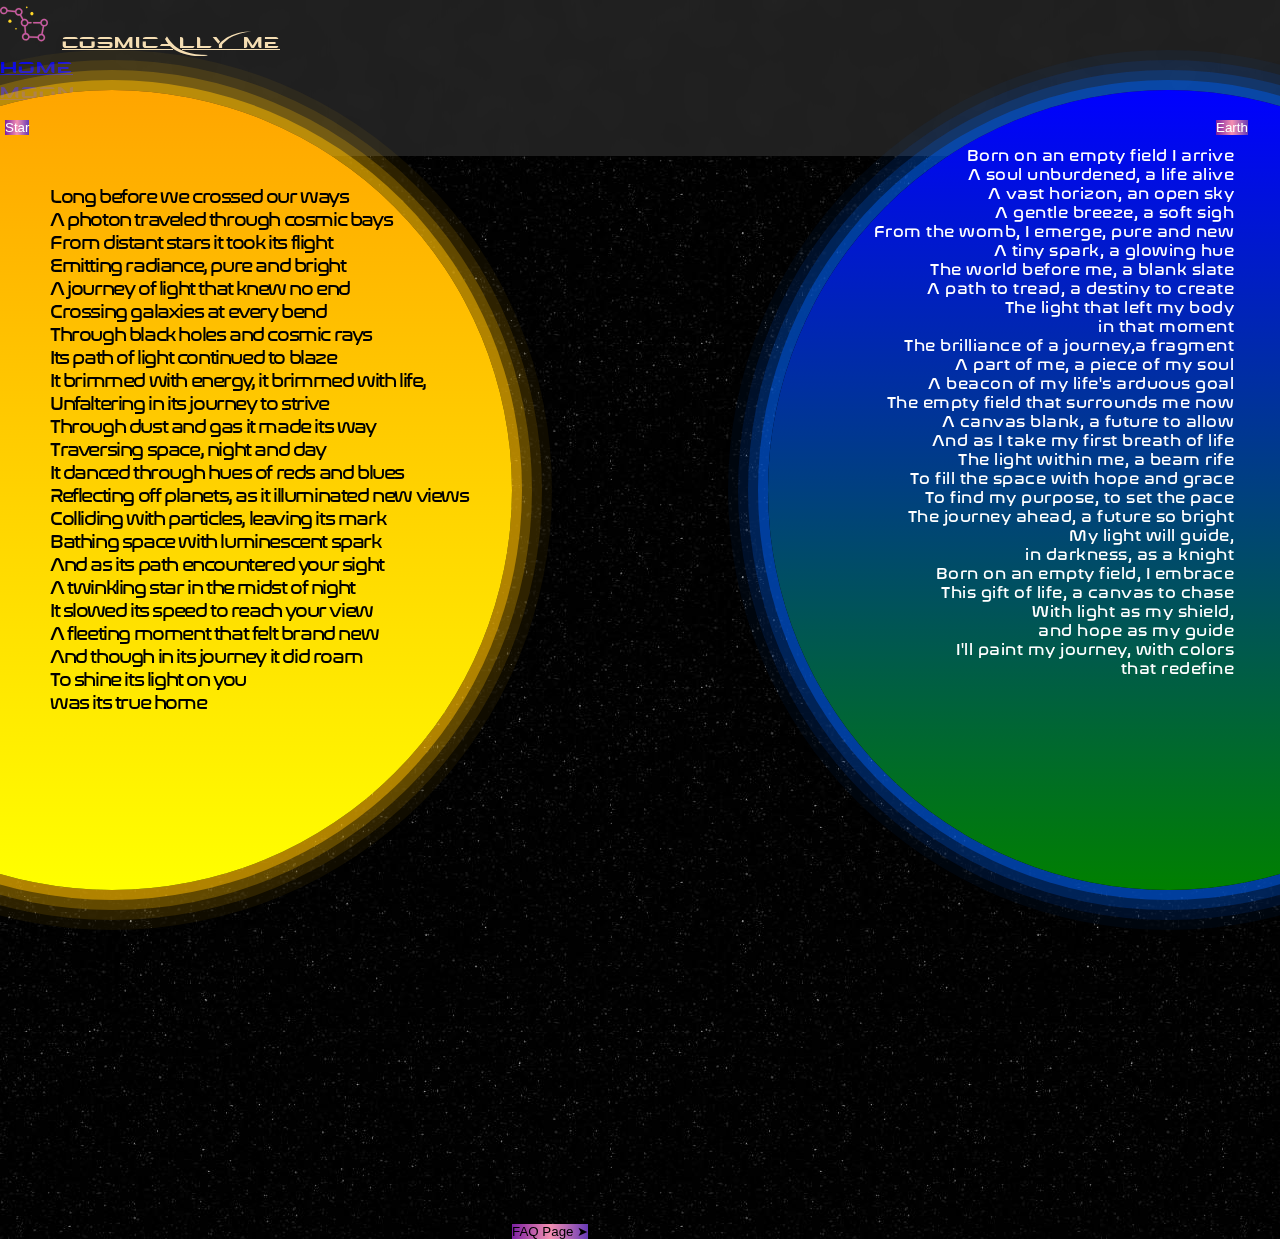
<file: pems/poems.html>
<!DOCTYPE html>
<html lang="en">
    <head>
        <meta charset="UTF-8">
        <meta http-equiv="X-UA-Compatible" content="IE=edge">
        <meta name="viewport" content="width=device-width, initial-scale=1.0">
        <title>Cosmically Me: Poems</title>
        <link rel="stylesheet" href="poems.css">
        <!-- <link rel="preconnect" href="https://fonts.googleapis.com"> -->
        <!-- <link rel="preconnect" href="https://fonts.gstatic.com" crossorigin> -->
        <link href="https://cdn.jsdelivr.net/npm/bootstrap@5.3.0-alpha2/dist/css/bootstrap.min.css" rel="stylesheet" integrity="sha384-aFq/bzH65dt+w6FI2ooMVUpc+21e0SRygnTpmBvdBgSdnuTN7QbdgL+OapgHtvPp" crossorigin="anonymous">
        <!-- <link href="https://fonts.googleapis.com/css2?family=Space+Mono:wght@700&   display=swap" rel="stylesheet"> -->
        <script src="https://ajax.googleapis.com/ajax/libs/jquery/3.2.1/jquery.min.js"></script>
        <link rel="icon" href="../font/specimen_files/images/csas.svg">
        <script src="./buffer.js"></script>
        <script src="./id3.js"></script>
        <script src="./audio.js"></script>
        <style>
            body {
                font-family: 'Nasalization';
                font-weight: Regular;
                background-color: black;
            }
        </style>
    </head>
    <body>
    <nav class="navbar navbar-expand-lg navbar-dark shadow-5-strong fixed-top">
  <div class="container-fluid">
    <a href="../index.html" style = "margin-right: 10px;cursor: url('../cursors/ateez_move_g.png'), pointer;"><img src="../font/specimen_files/images/csas.svg"></img></a>
    <a class="navbar-brand" href="../index.html"style="cursor: url('../cursors/ateez_move_g.png'), pointer;color:wheat;;font-family:'SpaceX';">COSMICALLY ME</a>
    <div class="collapse navbar-collapse" id="navbarSupportedContent">
      <ul class="navbar-nav ms-auto mb-2 mb-lg-0">
        <li class="nav-item">
          <a class="nav-link" aria-current="page" href="../index.html"style="cursor: url('../cursors/ateez_move_g.png'), pointer;;font-family:'SpaceX';">HOME</a>
        </li>
        <li class="nav-item">
          <a class="nav-link" href="../Moon-Page/moon.html"style="cursor: url('../cursors/ateez_move_g.png'), pointer;;font-family:'SpaceX';">MOON</a>
        </li>
        <li class="nav-item">
          <a class="nav-link  active ahref" href="./poems.html"style="cursor: url('../cursors/ateez_move_g.png'), pointer;;font-family:'SpaceX';">POEMS</a>
        </li>
        <li class="nav-item">
          <a class="nav-link" href="../FAQ/FAQ.html"style="cursor: url('../cursors/ateez_move_g.png'), pointer;;font-family:'SpaceX';">FAQ</a>
        </li>
      </ul>
    </div>
  </div>
</nav>
    <canvas id="stars"></canvas>
            <div id="sun-div" class="sun">
                <p id="sun-poem">
                    Long before we crossed our ways
                    <br>A photon traveled through cosmic bays
                    <br>From distant stars it took its flight 
                    <br>Emitting radiance, pure and bright
                    <br>A journey of light that knew no end 
                    <br>Crossing galaxies at every bend                   
                    <br>Through black holes and cosmic rays 
                    <br>Its path of light continued to blaze
                    <br>It brimmed with energy, it brimmed with life, <br>Unfaltering in its journey to strive 
                    <br>Through dust and gas it made its way 
                    <br>Traversing space, night and day
                    <br>It danced through hues of reds and blues 
                    <br>Reflecting off planets, as it illuminated new views 
                    <br>Colliding with particles, leaving its mark 
                    <br>Bathing space with luminescent spark
                    <br>And as its path encountered your sight 
                    <br>A twinkling star in the midst of night 
                    <br>It slowed its speed to reach your view 
                    <br>A fleeting moment that felt brand new
                    <br>And though in its journey it did roam 
                    <br>To shine its light on you
                    <br>was its true home
                </p>
            </div>
            <div id="earth-div" class="earth">
                <p id="earth-poem">
                    Born on an empty field I arrive 
                    <br>A soul unburdened, a life alive 
                    <br>A vast horizon, an open sky 
                    <br>A gentle breeze, a soft sigh
                    <br>From the womb, I emerge, pure and new 
                    <br>A tiny spark, a glowing hue 
                    <br>The world before me, a blank slate 
                    <br>A path to tread, a destiny to create  
                    <br>The light that left my body <br> in that moment 
                    <br>The brilliance of a journey,a fragment 
                    <br>A part of me, a piece of my soul 
                    <br>A beacon of my life's arduous goal
                    <br>The empty field that surrounds me now 
                    <br>A canvas blank, a future to allow 
                    <br>And as I take my first breath of life 
                    <br>The light within me, a beam rife
                    <br>To fill the space with hope and grace 
                    <br>To find my purpose, to set the pace 
                    <br>The journey ahead, a future so bright 
                    <br>My light will guide, <br>in darkness, as a knight
                    <br>Born on an empty field, I embrace 
                    <br>This gift of life, a canvas to chase     
                    <br>With light as my shield, <br>and hope as my guide 
                    <br>I'll paint my journey, with colors 
                    <br>that redefine
                </p>
            </div>
            <button id = "playSampleButton" class="btn btn-primary btn-rounded e1" onClick="playSample()">Earth</button>
            <button id = "playSampleButton" class="btn btn-primary btn-rounded s1" onClick="playStar()">Star</button>
       	<span id="loading"></span>
        <div id="song_info_wrapper">
        	<div id="artist">Unknown Artist</div>
			<div id="title">Unknown Titel</div>
			<div id="album">Unknown Album</div>
		</div>
        <canvas id="freq" width="1024" height="525"></canvas>
        <div style="display: grid;position: relative;top: 90%;" ><button onclick=" window.location.href= '../FAQ/FAQ.html';" class="btn btn-primary btn-rounded" id="bNext">FAQ Page ➤</button></div>
        <script src="https://cdn.jsdelivr.net/npm/bootstrap@5.3.0-alpha2/dist/js/bootstrap.bundle.min.js" integrity="sha384-qKXV1j0HvMUeCBQ+QVp7JcfGl760yU08IQ+GpUo5hlbpg51QRiuqHAJz8+BrxE/N" crossorigin="anonymous"></script>
</body>
</html>
</file>
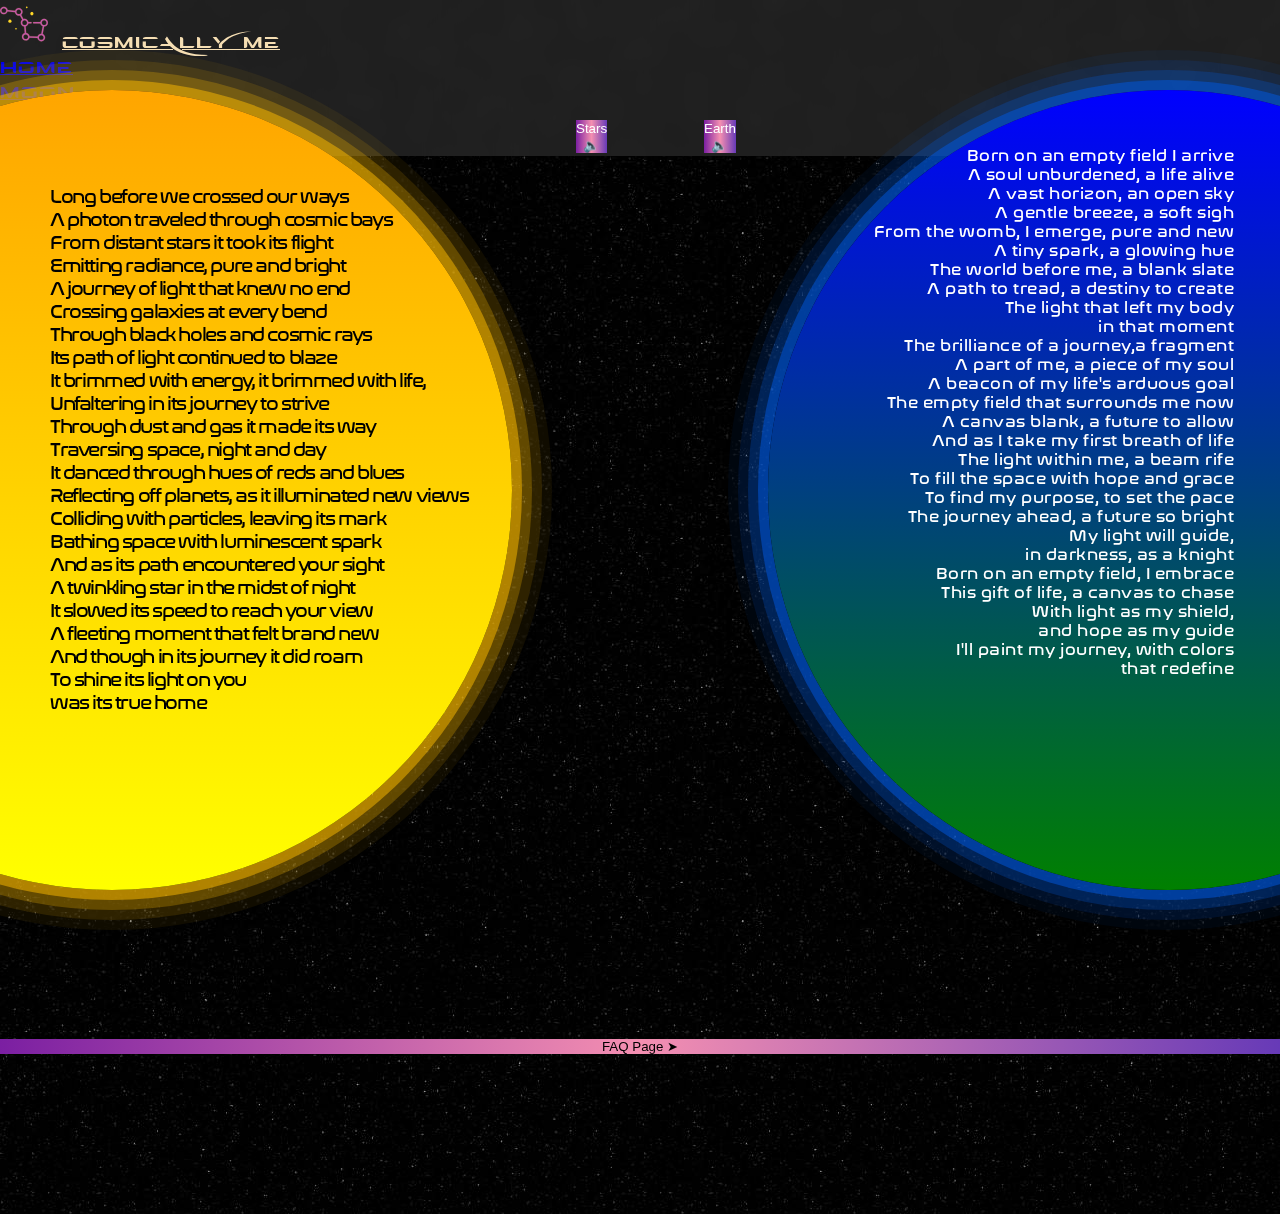
<file: poems/poems.html>
<!DOCTYPE html>
<html lang="en">
    <head>
        <meta charset="UTF-8">
        <meta http-equiv="X-UA-Compatible" content="IE=edge">
        <meta name="viewport" content="width=device-width, initial-scale=1.0">
        <title>Cosmically Me: Poems</title>
        <link rel="stylesheet" href="poems.css">
        <link href="https://cdn.jsdelivr.net/npm/bootstrap@5.3.0-alpha2/dist/css/bootstrap.min.css" rel="stylesheet" integrity="sha384-aFq/bzH65dt+w6FI2ooMVUpc+21e0SRygnTpmBvdBgSdnuTN7QbdgL+OapgHtvPp" crossorigin="anonymous">
        <script src="https://ajax.googleapis.com/ajax/libs/jquery/3.2.1/jquery.min.js"></script>
        <link rel="icon" href="../font/specimen_files/images/csas.svg">
        <script src="./buffer.js"></script>
        <script src="./id3.js"></script>
        <script src="./audio.js"></script>
        <style>
            body {
                font-family: 'Nasalization';
                font-weight: Regular;
                background-color: black;
            }
        </style>
    </head>
    <body>
    <nav class="navbar navbar-expand-lg navbar-dark shadow-5-strong fixed-top">
  <div class="container-fluid">
    <a href="../index.html" style = "margin-right: 10px;cursor: url('../cursors/ateez_move_g.png'), pointer;"><img src="../font/specimen_files/images/csas.svg"></img></a>
    <a class="navbar-brand" href="../index.html"style="cursor: url('../cursors/ateez_move_g.png'), pointer;color:wheat;;font-family:'SpaceX';">COSMICALLY ME</a>
    <div class="collapse navbar-collapse" id="navbarSupportedContent">
      <ul class="navbar-nav ms-auto mb-2 mb-lg-0">
        <li class="nav-item">
          <a class="nav-link" aria-current="page" href="../index.html"style="cursor: url('../cursors/ateez_move_g.png'), pointer;;font-family:'SpaceX';">HOME</a>
        </li>
        <li class="nav-item">
          <a class="nav-link" href="../Moon-Page/moon.html"style="cursor: url('../cursors/ateez_move_g.png'), pointer;;font-family:'SpaceX';">MOON</a>
        </li>
        <li class="nav-item">
          <a class="nav-link  active ahref" href="./poems.html"style="cursor: url('../cursors/ateez_move_g.png'), pointer;;font-family:'SpaceX';">POEMS</a>
        </li>
        <li class="nav-item">
          <a class="nav-link" href="../FAQ/FAQ.html"style="cursor: url('../cursors/ateez_move_g.png'), pointer;;font-family:'SpaceX';">FAQ</a>
        </li>
      </ul>
    </div>
  </div>
</nav>
    <canvas id="stars"></canvas>
            <div id="sun-div" class="sun">
                <p id="sun-poem">
                    Long before we crossed our ways
                    <br>A photon traveled through cosmic bays
                    <br>From distant stars it took its flight 
                    <br>Emitting radiance, pure and bright
                    <br>A journey of light that knew no end 
                    <br>Crossing galaxies at every bend                   
                    <br>Through black holes and cosmic rays 
                    <br>Its path of light continued to blaze
                    <br>It brimmed with energy, it brimmed with life, <br>Unfaltering in its journey to strive 
                    <br>Through dust and gas it made its way 
                    <br>Traversing space, night and day
                    <br>It danced through hues of reds and blues 
                    <br>Reflecting off planets, as it illuminated new views 
                    <br>Colliding with particles, leaving its mark 
                    <br>Bathing space with luminescent spark
                    <br>And as its path encountered your sight 
                    <br>A twinkling star in the midst of night 
                    <br>It slowed its speed to reach your view 
                    <br>A fleeting moment that felt brand new
                    <br>And though in its journey it did roam 
                    <br>To shine its light on you
                    <br>was its true home
                </p>
            </div>
            <div id="earth-div" class="earth">
                <p id="earth-poem">
                    Born on an empty field I arrive 
                    <br>A soul unburdened, a life alive 
                    <br>A vast horizon, an open sky 
                    <br>A gentle breeze, a soft sigh
                    <br>From the womb, I emerge, pure and new 
                    <br>A tiny spark, a glowing hue 
                    <br>The world before me, a blank slate 
                    <br>A path to tread, a destiny to create  
                    <br>The light that left my body <br> in that moment 
                    <br>The brilliance of a journey,a fragment 
                    <br>A part of me, a piece of my soul 
                    <br>A beacon of my life's arduous goal
                    <br>The empty field that surrounds me now 
                    <br>A canvas blank, a future to allow 
                    <br>And as I take my first breath of life 
                    <br>The light within me, a beam rife
                    <br>To fill the space with hope and grace 
                    <br>To find my purpose, to set the pace 
                    <br>The journey ahead, a future so bright 
                    <br>My light will guide, <br>in darkness, as a knight
                    <br>Born on an empty field, I embrace 
                    <br>This gift of life, a canvas to chase     
                    <br>With light as my shield, <br>and hope as my guide 
                    <br>I'll paint my journey, with colors 
                    <br>that redefine
                </p>
            </div>
            <div>
            <button id = "earth1" class="btn btn-primary btn-rounded e1" onClick="playSample();log();">ㅤEarthㅤ<br>🔈</button>
            <button id = "star1" class="btn btn-primary btn-rounded s1" onClick="playStar();log();">ㅤStarsㅤ<br>🔈</button>
          </div>
       	<span id="loading"></span>
        <div id="song_info_wrapper">
        	<div id="artist">Unknown Artist</div>
			<div id="title">Unknown Titel</div>
			<div id="album">Unknown Album</div>
		</div>
    <div style="display: grid;position: relative;top: 100%;" ><button onclick=" window.location.href= '../FAQ/FAQ.html';" class="btn btn-primary btn-rounded" id="bNext">FAQ Page ➤</button></div>
        <canvas id="freq" width="1024" height="525"></canvas>
        <script src="https://cdn.jsdelivr.net/npm/bootstrap@5.3.0-alpha2/dist/js/bootstrap.bundle.min.js" integrity="sha384-qKXV1j0HvMUeCBQ+QVp7JcfGl760yU08IQ+GpUo5hlbpg51QRiuqHAJz8+BrxE/N" crossorigin="anonymous"></script>
</body>
</html>
</file>
<file: pems/poems.css>
* {
    margin:0;
    padding:0;
    box-sizing: border-box;
}

html {
    cursor: url('../cursors/ateez_arrow_jh_g.png'), default;
}

body{
    background: black;
    background-image: url(../Home-Page/istockphoto-1211526766-612x612.jpg);
    overflow: hidden;
}

@font-face {
    font-family: 'SpaceX';
    src: url('../font/fonts/SpaceX.eot');
    src: url('../font/fonts/SpaceX.eot?#iefix') format('embedded-opentype'),
         url('../font/fonts/SpaceX.woff2') format('woff2'),
         url('../font/fonts/SpaceX.woff') format('woff'),
         url('../font/fonts/SpaceX.ttf')  format('truetype'),
         url('../font/fonts/SpaceX.svg#SpaceX') format('svg');
}

@font-face {
  font-family: 'Nasalization';
  src: url('../font-nasa/fonts/nasalization-rg.eot');
  src: url('../font-nasa/fonts/nasalization-rg.eot?#iefix') format('embedded-opentype'),
       url('../font-nasa/fonts/nasalization-rg.woff2') format('woff2'),
       url('../font-nasa/fonts/nasalization-rg.woff') format('woff'),
       url('../font-nasa/fonts/nasalization-rg.ttf')  format('truetype'),
       url('../font-nasa/fonts/nasalization-rg.svg#Nasalization') format('svg');
}

#sun-div{
    position: absolute;
    left: -32vh;
    top: 10vh; 
    bottom: 0; 
    height: 50rem;
    width: 50rem;
    border-radius: 50%;
    background-image: linear-gradient(orange, yellow);
    box-shadow: 0 0 0 10px #ffbe0080, 0 0 0 20px #ffbe0040, 0 0 0 30px #ffbe0020, 0 0 0 40px #ffbe0010, 0 0 0 60px #ffbe0000;
    animation: sunrise 2s infinite linear forwards, rays 2s 2s infinite linear;
}
#earth-div{
    position: absolute;
    right: -32vh;
    top: 10vh;
    height: 50rem;
    width: 50rem;
    border-radius: 50%;
    background-image: linear-gradient(rgb(0, 0, 255), green);
    box-shadow: 0 0 0 10px #005ae480, 0 0 0 20px #005ae440, 0 0 0 30px #005ae420, 0 0 0 40px #005ae410, 0 0 0 60px #005ae400;
    animation: sunrise-2 2s infinite linear forwards, rays-2 2s 2s infinite linear;
}
#earth-poem{
    position: relative;
    color: white;
    width: 370px;
    top: 7%;
    left: 12%;
    letter-spacing: 0.5px;
    font-size: 16px;
    text-align: right;
}
#sun-poem{
    color:black;
    margin-left:338px;
    margin-top: 95px;
    letter-spacing: -1.4px;
    font-size: 19px;
}

.ahref {
    background-image: linear-gradient(0.25turn, rgb(123, 31, 162),rgb(244, 143, 177),rgb(103, 58, 183)) !important;
    -webkit-background-clip: text !important;
    -webkit-text-fill-color: transparent !important; 
    font-weight: 900 !important;
  }
  
  nav {
    background-color: rgba(255, 255, 255, 0.046);
    backdrop-filter: blur(9px) saturate(160%) contrast(90%) brightness(140%);
    -webkit-backdrop-filter: blur(9px) saturate(160%) contrast(45%) brightness(140%);
  }

  .nav-link:hover {
    color: wheat !important;
  }

  #bNext {
    left: 40%;
    background: linear-gradient(0.25turn, rgb(123, 31, 162),rgb(244, 143, 177),rgb(103, 58, 183));
    border: 0px; 
    cursor: url('../cursors/ateez_move_g.png'), pointer;
   }

   p {

    font-size:x-large;

   }

 @keyframes sunrise  {
    0% {
        box-shadow: none;    
    }
}
@keyframes sunrise-2  {
    0% {
        box-shadow: none;    
    }
}
@keyframes rays {
    0% {
        box-shadow:    
        0 0 0 0 #ffbe0080,
        0 0 0 20px #ffbe0080,
        0 0 0 40px #ffbe0040,
        0 0 0 60px #ffbe0020,
        0 0 0 80px #ffbe0010, 
        0 0 40px 100px #ffbe0010;
    }
    100% {
        box-shadow:    
        0 0 0 20px #ffbe0080,
        0 0 0 40px #ffbe0040,
        0 0 0 60px #ffbe0020,
        0 0 0 80px #ffbe0010,
        0 0 0 100px #ffbe0000, 
        0 0 40px 100px #ffbe0010;
    }
}
@keyframes rays-2 {
    0% {
        box-shadow:    
        0 0 0 0 #005ae480,
        0 0 0 20px #005ae480,
        0 0 0 40px #005ae440,
        0 0 0 60px #005ae420,
        0 0 0 80px #005ae410,
        0 0 40px 100px #005ae410;
    }
    100% {
        box-shadow:    
        0 0 0 20px #005ae480,
        0 0 0 40px #005ae440,
        0 0 0 60px #005ae420,
        0 0 0 80px #005ae410,
        0 0 0 100px #005ae400, 
        0 0 40px 100px #005ae410;
    }
}
audio{
    margin-left: 25em;
    display: flex;
    justify-content: center;
    align-items: center;
}

#freq.animateHue, body.animateHue {
    animation-name: hue;
    animation-duration: 500s;
    animation-delay: 1s;
    animation-iteration-count: infinite;

    -webkit-animation-name: hue;
    -webkit-animation-duration: 500s;
    -webkit-animation-delay: 1s;
    -webkit-animation-iteration-count: infinite;
}
#title, #artist, #album {
    position: relative;
    text-align: center;
    top: 16vh;
    width: 100%;
    z-index: 999;
    font-weight: 100;
    /* font-family: "Roboto", sans-serif; */
    /*font-size: 100px;*/
    color: #fff;
    visibility: hidden;
    letter-spacing: -.05em;
    text-shadow: 0px 0px 8px rgba(0, 0, 0, 0.5);
	margin-bottom: 15px;
}
#song_info_wrapper {
	position: absolute;
	width: 100%;
	text-align: center; 
}

#title {
	font-size: 10vw;
}

#artist {
    font-size: 3vw;
}
#album {
    font-size: 3vw;
	/*font-size: 40px;*/
	margin-bottom: 0;
}

input, button, #loading {
	position: absolute;
	top: 10px;
	left: 5px;
    display: block;
    z-index: 999;
    
}

#playSampleButton {
	top: 120px;
    cursor: url('../cursors/ateez_move_g.png'), pointer;
    background: linear-gradient(0.25turn, rgb(123, 31, 162),rgb(244, 143, 177),rgb(103, 58, 183));
    border: 0px;
    color: white;
}

.e1 {
    left: 95%;
}

.s1 {

}

#loading {
	display: inline-block;
	top: 44px; 
	left: 110px;
	/* font-family: "Roboto", sans-serif;  */
	font-size: 12px;
}


@media screen and (min-width: 1000px) {
	#title {
		font-size: 100px;
	}

	#artist, #album {
		font-size: 40px;
	}
}

@media screen and (max-width: 500px) {
	#artist, #album {
		font-weight: 300;
		font-size: 4vw;
	}
}

@media screen and (max-width: 436px) {
	#artist, #album {
		font-weight: 300;
		font-size: 4.5vw;
	}
	
	#title {
		
	}
}
</file>
<file: poems/poems.css>
* {
    margin:0;
    padding:0;
    box-sizing: border-box;
}

html {
    cursor: url('../cursors/ateez_arrow_jh_g.png'), default;
}

body{
    background: black;
    background-image: url(../Home-Page/istockphoto-1211526766-612x612.jpg);
    overflow: hidden;
}

@font-face {
    font-family: 'SpaceX';
    src: url('../font/fonts/SpaceX.eot');
    src: url('../font/fonts/SpaceX.eot?#iefix') format('embedded-opentype'),
         url('../font/fonts/SpaceX.woff2') format('woff2'),
         url('../font/fonts/SpaceX.woff') format('woff'),
         url('../font/fonts/SpaceX.ttf')  format('truetype'),
         url('../font/fonts/SpaceX.svg#SpaceX') format('svg');
}

@font-face {
  font-family: 'Nasalization';
  src: url('../font-nasa/fonts/nasalization-rg.eot');
  src: url('../font-nasa/fonts/nasalization-rg.eot?#iefix') format('embedded-opentype'),
       url('../font-nasa/fonts/nasalization-rg.woff2') format('woff2'),
       url('../font-nasa/fonts/nasalization-rg.woff') format('woff'),
       url('../font-nasa/fonts/nasalization-rg.ttf')  format('truetype'),
       url('../font-nasa/fonts/nasalization-rg.svg#Nasalization') format('svg');
}

#sun-div{
    position: absolute;
    left: -32vh;
    top: 10vh; 
    bottom: 0; 
    height: 50rem;
    width: 50rem;
    border-radius: 50%;
    background-image: linear-gradient(orange, yellow);
    box-shadow: 0 0 0 10px #ffbe0080, 0 0 0 20px #ffbe0040, 0 0 0 30px #ffbe0020, 0 0 0 40px #ffbe0010, 0 0 0 60px #ffbe0000;
    animation: sunrise 2s infinite linear forwards, rays 2s 2s infinite linear;
}
#earth-div{
    position: absolute;
    right: -32vh;
    top: 10vh;
    height: 50rem;
    width: 50rem;
    border-radius: 50%;
    background-image: linear-gradient(rgb(0, 0, 255), green);
    box-shadow: 0 0 0 10px #005ae480, 0 0 0 20px #005ae440, 0 0 0 30px #005ae420, 0 0 0 40px #005ae410, 0 0 0 60px #005ae400;
    animation: sunrise-2 2s infinite linear forwards, rays-2 2s 2s infinite linear;
}
#earth-poem{
    position: relative;
    color: white;
    width: 370px;
    top: 7%;
    left: 12%;
    letter-spacing: 0.5px;
    font-size: 16px;
    text-align: right;
}
#sun-poem{
    color:black;
    margin-left:338px;
    margin-top: 95px;
    letter-spacing: -1.4px;
    font-size: 19px;
}

.ahref {
    background-image: linear-gradient(0.25turn, rgb(123, 31, 162),rgb(244, 143, 177),rgb(103, 58, 183)) !important;
    -webkit-background-clip: text !important;
    -webkit-text-fill-color: transparent !important; 
    font-weight: 900 !important;
  }
  
  nav {
    background-color: rgba(255, 255, 255, 0.046);
    backdrop-filter: blur(9px) saturate(160%) contrast(90%) brightness(140%);
    -webkit-backdrop-filter: blur(9px) saturate(160%) contrast(45%) brightness(140%);
  }

  .nav-link:hover {
    color: wheat !important;
  }

  #bNext {
    left: 0%;
    top:81vh;
    width: 100%;
    background: linear-gradient(0.25turn, rgb(123, 31, 162),rgb(244, 143, 177),rgb(103, 58, 183));
    border: 0px; 
    cursor: url('../cursors/ateez_move_g.png'), pointer;
   }

   p {

    font-size:x-large;

   }

 @keyframes sunrise  {
    0% {
        box-shadow: none;    
    }
}
@keyframes sunrise-2  {
    0% {
        box-shadow: none;    
    }
}
@keyframes rays {
    0% {
        box-shadow:    
        0 0 0 0 #ffbe0080,
        0 0 0 20px #ffbe0080,
        0 0 0 40px #ffbe0040,
        0 0 0 60px #ffbe0020,
        0 0 0 80px #ffbe0010, 
        0 0 40px 100px #ffbe0010;
    }
    100% {
        box-shadow:    
        0 0 0 20px #ffbe0080,
        0 0 0 40px #ffbe0040,
        0 0 0 60px #ffbe0020,
        0 0 0 80px #ffbe0010,
        0 0 0 100px #ffbe0000, 
        0 0 40px 100px #ffbe0010;
    }
}
@keyframes rays-2 {
    0% {
        box-shadow:    
        0 0 0 0 #005ae480,
        0 0 0 20px #005ae480,
        0 0 0 40px #005ae440,
        0 0 0 60px #005ae420,
        0 0 0 80px #005ae410,
        0 0 40px 100px #005ae410;
    }
    100% {
        box-shadow:    
        0 0 0 20px #005ae480,
        0 0 0 40px #005ae440,
        0 0 0 60px #005ae420,
        0 0 0 80px #005ae410,
        0 0 0 100px #005ae400, 
        0 0 40px 100px #005ae410;
    }
}
audio{
    margin-left: 25em;
    display: flex;
    justify-content: center;
    align-items: center;
}

#freq.animateHue, body.animateHue {
    animation-name: hue;
    animation-duration: 500s;
    animation-delay: 1s;
    animation-iteration-count: infinite;

    -webkit-animation-name: hue;
    -webkit-animation-duration: 500s;
    -webkit-animation-delay: 1s;
    -webkit-animation-iteration-count: infinite;
}
#title, #artist, #album {
    position: relative;
    text-align: center;
    top: 16vh;
    width: 100%;
    z-index: 999;
    font-weight: 100;
    /* font-family: "Roboto", sans-serif; */
    /*font-size: 100px;*/
    color: #fff;
    visibility: hidden;
    letter-spacing: -.05em;
    text-shadow: 0px 0px 8px rgba(0, 0, 0, 0.5);
	margin-bottom: 15px;
}
#song_info_wrapper {
	position: absolute;
	width: 100%;
	text-align: center; 
}

#title {
	font-size: 10vw;
}

#artist {
    font-size: 3vw;
}
#album {
    font-size: 3vw;
	/*font-size: 40px;*/
	margin-bottom: 0;
}

input, button, #loading {
	position: absolute;
	top: 10px;
	left: 5px;
    display: block;
    z-index: 999;
    
}

/* #playSampleButton {
	top: 120px;
    cursor: url('../cursors/ateez_move_g.png'), pointer;
    background: linear-gradient(0.25turn, rgb(123, 31, 162),rgb(244, 143, 177),rgb(103, 58, 183));
    border: 0px;
    color: white;
} */

#earth1 {
    visibility: visible;
}

#star1 {
    visibility: visible;
}

.e1 {
    left: 55%;
    top: 120px;
    cursor: url('../cursors/ateez_move_g.png'), pointer !important;
    background: linear-gradient(0.25turn, rgb(123, 31, 162),rgb(244, 143, 177),rgb(103, 58, 183));
    border: 0px;
    color: white;
}

.s1 {
    left: 45%;
    top: 120px;
    cursor: url('../cursors/ateez_move_g.png'), pointer !important;
    background: linear-gradient(0.25turn, rgb(123, 31, 162),rgb(244, 143, 177),rgb(103, 58, 183));
    border: 0px;
    color: white;
}

#loading {
	display: inline-block;
	top: 44px; 
	left: 110px;
	/* font-family: "Roboto", sans-serif;  */
	font-size: 12px;
}


@media screen and (min-width: 1000px) {
	#title {
		font-size: 100px;
	}

	#artist, #album {
		font-size: 40px;
	}
}

@media screen and (max-width: 500px) {
	#artist, #album {
		font-weight: 300;
		font-size: 4vw;
	}
}

@media screen and (max-width: 436px) {
	#artist, #album {
		font-weight: 300;
		font-size: 4.5vw;
	}
	
	#title {
		
	}
}
</file>
